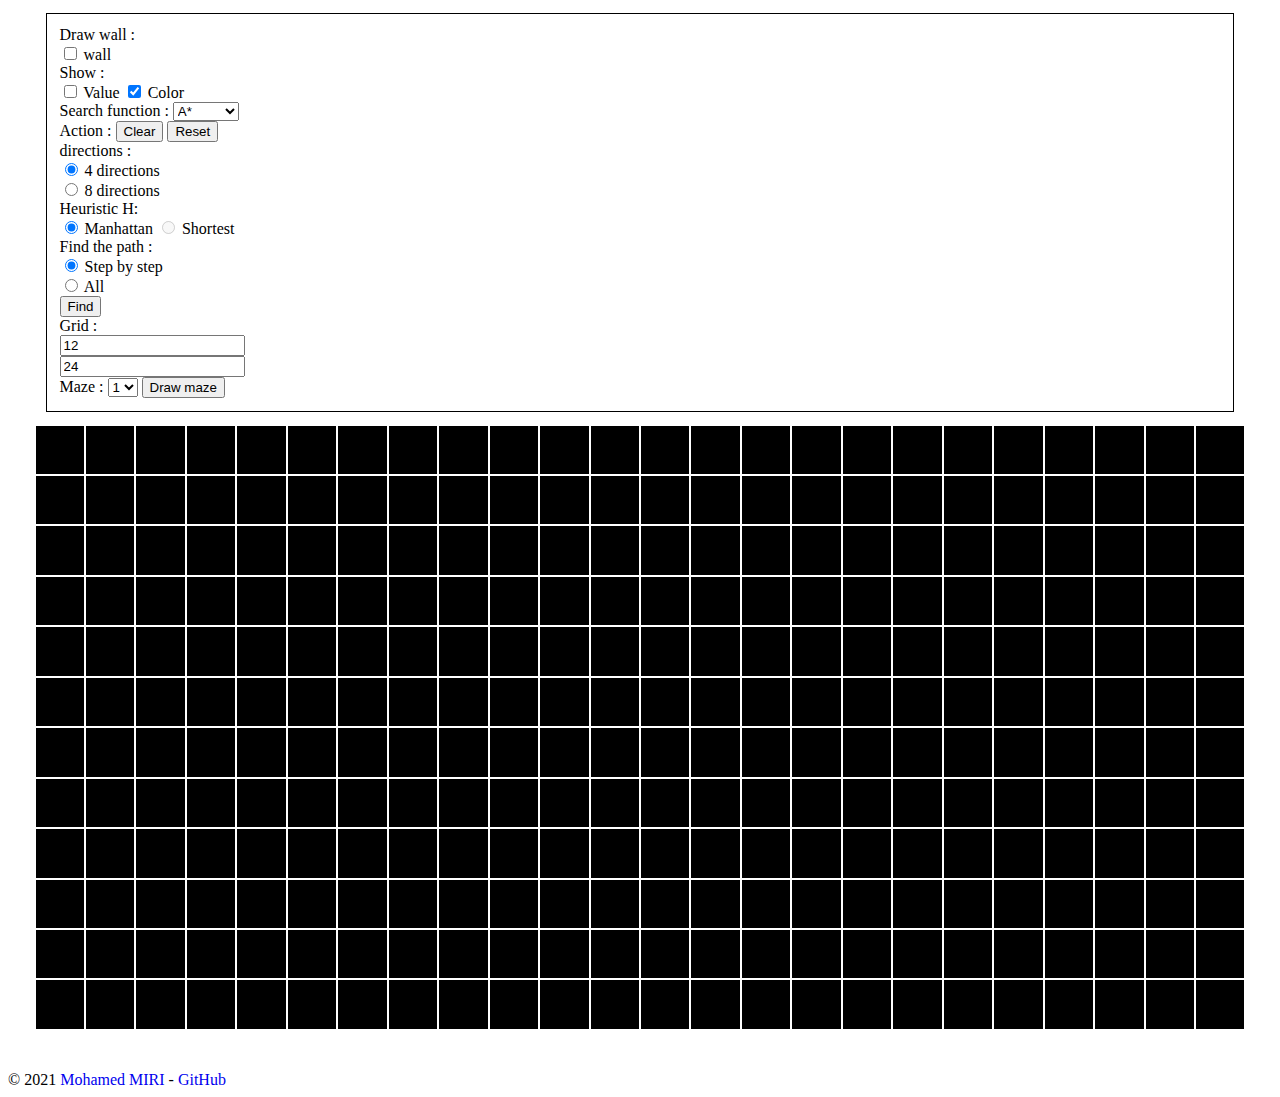
<file: home.html>
<html lang="en">

<head>
    <meta charset="UTF-8">
    <meta name="viewport" content="width=device-width, initial-scale=1.0">
    <link rel="stylesheet" href="style.css">
    <link href="https://cdn.jsdelivr.net/npm/bootstrap@5.0.2/dist/css/bootstrap.min.css" rel="stylesheet" integrity="sha384-EVSTQN3/azprG1Anm3QDgpJLIm9Nao0Yz1ztcQTwFspd3yD65VohhpuuCOmLASjC" crossorigin="anonymous">

    <title>shortest path</title>
</head>

<body>
    <div class="menu">
        <div class="row">
            <div class="col">
                <label for="inputPassword" class="col col-form-label">Draw wall :</label>
                    <div class="form-check-inline">
                        <input class="form-check-input" type="checkbox" value="" id="wallCheck">
                        <label class="form-check-label" for="flexCheckChecked">
                            wall
                        </label>
                    </div>

            </div>
            <div class="col">
                <label for="inputPassword" class="col-sm-2 col-form-label">Show :</label>
                <div class="btn-group btn-group-sm" role="group" aria-label="Basic checkbox toggle button group">
                    <input type="checkbox" class="btn-check" id="valuesCheck" autocomplete="off">
                    <label class="btn btn-outline-primary" for="valuesCheck">Value</label>

                    <input type="checkbox" class="btn-check" id="colorCheck" autocomplete="off" checked>
                    <label class="btn btn-outline-primary" for="colorCheck">Color</label>
                </div>

            </div>
            <div class="col">
                Search function : 
                <select id="functionSelect">
                    <option value="astar">A*</option>
                    <option value="BFS">BFS</option>
                    <option value="DFS">DFS</option>
                    <option value="greedy">Greedy</option>
                </select>
            </div>        
        </div>
        <div class="row">
            <div class="col">
                <label  class="col-sm-2 col-form-label">Action :</label>
                <button id="reset" class="btn btn-secondary btn-sm" onclick="clean()">Clear</button>
                <button id="reset" class="btn btn-secondary btn-sm" onclick="reset()">Reset</button>
            </div>
            <div class="col">
                directions :
                <div class="form-check-inline">
                    <input class="form-check-input" onclick="directionChange()"  type="radio" name="directionRadio" id="flexRadioDefault3" value="0" checked>
                    <label class="form-check-label" for="flexRadioDefault1"></label>
                        4 directions
                    </label>
                </div>
                <div class="form-check-inline">
                    <input class="form-check-input" onclick="directionChange()" type="radio" name="directionRadio" id="flexRadioDefault4" value="1" >
                    <label class="form-check-label" for="flexRadioDefault2">
                        8 directions
                    </label>
                </div>
            </div>
            <div class="col">
                Heuristic H: 

                <div class="btn-group btn-group-sm px-2" role="group" aria-label="Basic radio toggle button group">
                    <input type="radio" class="btn-check" name="heuristicRadio" id="flexRadioDefault9" value="manhattan" autocomplete="off" checked>
                    <label class="btn btn-outline-primary" for="flexRadioDefault9">Manhattan</label>
                
                    <input type="radio" class="btn-check" name="heuristicRadio" id="flexRadioDefault10" value="shortest" autocomplete="off" disabled>
                    <label class="btn btn-outline-primary" for="flexRadioDefault10">Shortest</label>
                </div>
            </div>
        </div>
        <div class="row">
            <div class="col">
                <label  class="col col-form-label">Find the path :</label>
                <div class="form-check-inline">
                    <input class="form-check-input" type="radio" name="findRadio" id="flexRadioDefault1" value="0" checked>
                    <label class="form-check-label" for="flexRadioDefault1"></label>
                        Step by step
                    </label>
                </div>
                <div class="form-check-inline">
                    <input class="form-check-input" type="radio" name="findRadio" id="flexRadioDefault2" value="1">
                    <label class="form-check-label" for="flexRadioDefault2">
                        All
                    </label>
                </div>
                <button id="solve" class="btn btn-primary " onclick="solve()" >Find</button>
            </div>
            <div class="col">
                <div class="row ps-2">
                    Grid :
                    <div class="col-sm-3"><input class="form-control" onchange="changeX()" type="number" name="x" id="x" ></div>
                    <div class="col-sm-3"><input class="form-control" onchange="changeY()" type="number" name="y" id="y" ></div>
                </div>

            </div>
            <div class="col">
                Maze :
                <select>
                    <option value="1">1</option>
                    <option value="2">2</option>
                    <option value="3">3</option>
                </select>
                <button class="btn btn-primary btn-sm" onclick="draw_maze()" >Draw maze</button>
            </div>        
        </div>

    </div>

    <div class="container1 disableselect">

    </div>

    <footer class="">
        <p class="text-center text-muted">© 2021 <a target="_blank" class="nodecoration" href="https://www.linkedin.com/in/mohamed-miri/">Mohamed MIRI</a> - <a target="_blank" class="nodecoration" href="https://github.com/Bouddha-ctrl/Path-Finding">GitHub</a></p>
    </footer>
    <script src="script.js"></script>
    <script src="https://cdn.jsdelivr.net/npm/bootstrap@5.0.2/dist/js/bootstrap.bundle.min.js" integrity="sha384-MrcW6ZMFYlzcLA8Nl+NtUVF0sA7MsXsP1UyJoMp4YLEuNSfAP+JcXn/tWtIaxVXM" crossorigin="anonymous"></script>

</body>

</html>
</file>
<file: style.css>
.container1 {
    width: 100%;
    height: 70vh;
    display: flex;
    flex-direction: column;
    align-items: center;
    margin-top:1%
}

.container1 .roww {
    width: 100%;
    display: flex;
    justify-content: center;
    align-items: flex-start;
}

.squars {
    color : black;
    font-size: larger;
    background-color: black;
    border: solid 1px white;
    display: flex;
    flex-direction: column;
    align-items: center;
    justify-content: flex-start;
    gap: 2px;
    font-weight: bolder;
    transition: all .5s ease;
}

.squars .squarshigh{
    display: flex;
    align-items: center;
    justify-content: space-around;
    font-size: smaller;
    width: 100%;
}

.menu {
    border : 1px solid black;
    margin : 1% 3% 1% 3% ;
    padding : 1%;
}

.nodecoration{
    text-decoration: none;
}

p{
    margin-bottom: 0 !important;
}


.disableselect {
    -webkit-touch-callout: none; /* iOS Safari */
    -webkit-user-select: none; /* Safari */
     -khtml-user-select: none; /* Konqueror HTML */
       -moz-user-select: none; /* Old versions of Firefox */
        -ms-user-select: none; /* Internet Explorer/Edge */
            user-select: none; /* Non-prefixed version, currently
                                  supported by Chrome, Edge, Opera and Firefox */
}

/*tutorial style*/
:root {
    --width: 10vw;
}

.abbr{
    background-color: white   ;
    border: 2px solid #32a1ce;
    border-radius: 6px;
    width: var(--width);
    padding: 5px;
    position: absolute;
    left : 100%;
    top : 100%;
    overflow: auto;
    font-size: smaller;
    display: none;
    z-index: 2;
}

span {
    position: relative;
}
</file>
